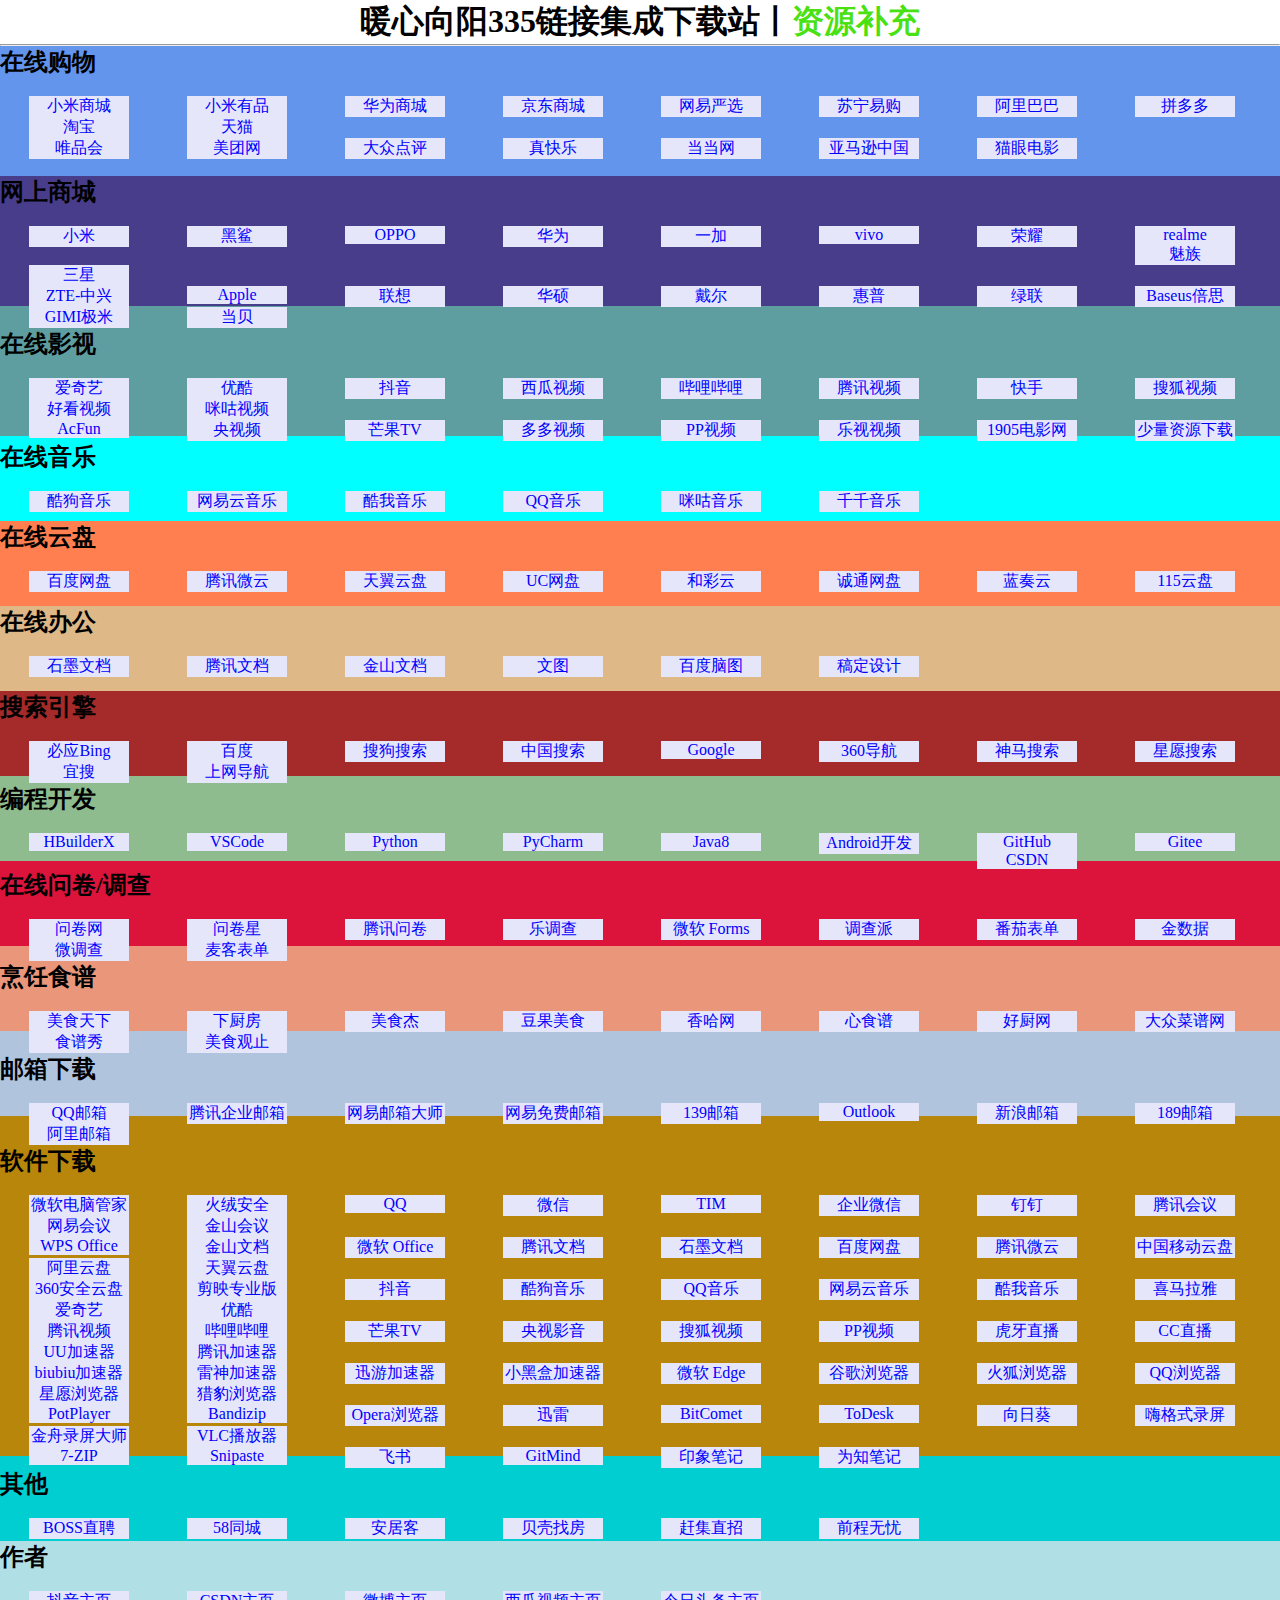
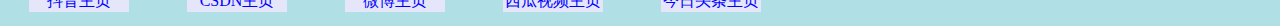
<file: index.html>
<!DOCTYPE html>
<html>
	<head>
		<meta charset="utf-8" />
		<title>暖心向阳335链接集成网</title>
		<link rel="stylesheet" href="./index.css">
	</head>
	<body>
		<div id="title">
			<h1>暖心向阳335链接集成下载站丨<a href="https://www.wenjuan.com/s/UZBZJvi28P/" target="_blank" style="color: #4AE113;">资源补充</a></h1>
		</div>
		
		
		    <div id="times" style="text-align: center;">
		    </div>
		   <script type="text/javascript">
		     function  getD1(){
		         var date=new Date();
		         var d1=date.toLocaleString();
		         var div1=document.getElementById("times");
		         div1.innerHTML =d1;
		     }
		     setInterval("getD1();",1000);
		    </script>
			
		<hr>
		<div id="div_one">
			<h2>在线购物</h2>
			<br>
			<ul class="body_one">
				<li><a href="https://www.mi.com/shop" target="_blank">小米商城</a></li>
				<li><a href="https://www.xiaomiyoupin.com/" target="_blank">小米有品</a></li>
				<li><a href="https://www.vmall.com/index.html" target="_blank">华为商城</a></li>
				<li><a href="https://www.jd.com/?cu=true" target="_blank">京东商城</a></li>
				<li><a href="http://you.163.com/" target="_blank">网易严选</a></li>
				<li><a href="https://www.suning.com/" target="_blank">苏宁易购</a></li>
				<li><a href="https://www.1688.com/" target="_blank">阿里巴巴</a></li>
				<li><a href="https://youhui.pinduoduo.com/" target="_blank">拼多多</a></li>
				<li><a href="https://www.taobao.com/" target="_blank">淘宝</a></li>
				<li><a href="https://www.tmall.com/" target="_blank">天猫</a></li>
			</ul>
			<br><br>
			<ul class="body_one">
				<li><a href="https://www.vip.com/" target="_blank">唯品会</a></li>
				<li><a href="https://kunshan.meituan.com/" target="_blank">美团网</a></li>
				<li><a href="https://www.dianping.com/" target="_blank">大众点评</a></li>
				<li><a href="https://www.gome.com.cn/" target="_blank">真快乐</a></li>
				<li><a href="http://www.dangdang.com/" target="_blank">当当网</a></li>
				<li><a href="https://www.amazon.cn/" target="_blank">亚马逊中国</a></li>
				<li><a href="https://www.maoyan.com/" target="_blank">猫眼电影</a></li>
				<li><a href="#" target="_blank"></a></li>
				<li><a href="#" target="_blank"></a></li>
				<li><a href="#" target="_blank"></a></li>
			</ul>
		</div>
		
		<div id="body_twelve">
			<h2>网上商城</h2>
			<br>
			<ul class="body_one">
				<li><a href="https://www.mi.com/shop" target="_blank">小米</a></li>
				<li><a href="https://store.blackshark.com/v/index.html" target="_blank">黑鲨</a></li>
				<li><a href="https://www.opposhop.cn/cn/web/" target="_blank">OPPO</a></li>
				<li><a href="https://www.vmall.com/index.html?cid=10074" target="_blank">华为</a></li>
				<li><a href="https://www.oneplus.com/cn" target="_blank">一加</a></li>
				<li><a href="https://shop.vivo.com.cn/" target="_blank">vivo</a></li>
				<li><a href="https://www.hihonor.com/cn/shop/" target="_blank">荣耀</a></li>
				<li><a href="https://www.realme.com/" target="_blank">realme</a></li>
				<li><a href="https://www.meizu.com/index.html" target="_blank">魅族</a></li>
				<li><a href="https://www.samsungeshop.com.cn/" target="_blank">三星</a></li>
			</ul>
			<br><br>
			<ul class="body_one">
				<li><a href="https://www.ztemall.com/" target="_blank">ZTE-中兴</a></li>
				<li><a href="https://www.apple.com.cn/" target="_blank">Apple</a></li>
				<li><a href="https://shop.lenovo.com.cn/" target="_blank">联想</a></li>
				<li><a href="https://www.asus.com.cn/" target="_blank">华硕</a></li>
				<li><a href="https://www.dell.com/zh-cn" target="_blank">戴尔</a></li>
				<li><a href="https://www.hpstore.cn/" target="_blank">惠普</a></li>
				<li><a href="https://www.lulian.cn/" target="_blank">绿联</a></li>
				<li><a href="https://www.baseus.com/#/home" target="_blank">Baseus倍思</a></li>
				<li><a href="https://www.xgimi.com/shop.html" target="_blank">GIMI极米</a></li>
				<li><a href="https://www.dangbei.com/" target="_blank">当贝</a></li>
			</ul>
		</div>
		
		<div id="div_two">
			<h2>在线影视</h2>
			<br>
			<ul class="body_one">
				<li><a href="https://www.iqiyi.com/" target="_blank">爱奇艺</a></li>
				<li><a href="https://youku.com/" target="_blank">优酷</a></li>
				<li><a href="https://www.douyin.com/?enter=guide" target="_blank">抖音</a></li>
				<li><a href="https://www.ixigua.com/" target="_blank">西瓜视频</a></li>
				<li><a href="https://www.bilibili.com/" target="_blank">哔哩哔哩</a></li>
				<li><a href="https://v.qq.com/" target="_blank">腾讯视频</a></li>
				<li><a href="https://www.kuaishou.com/" target="_blank">快手</a></li>
				<li><a href="https://tv.sohu.com/" target="_blank">搜狐视频</a></li>
				<li><a href="https://haokan.baidu.com/" target="_blank">好看视频</a></li>
				<li><a href="https://www.miguvideo.com/mgs/website/prd/index.html" target="_blank">咪咕视频</a></li>
			</ul>
			<br><br>
			<ul class="body_one">
				<li><a href="https://www.acfun.cn/" target="_blank">AcFun</a></li>
				<li><a href="https://v.cctv.com/" target="_blank">央视频</a></li>
				<li><a href="https://www.mgtv.com/" target="_blank">芒果TV</a></li>
				<li><a href="https://m.rr.tv/" target="_blank">多多视频</a></li>
				<li><a href="https://www.pptv.com/" target="_blank">PP视频</a></li>
				<li><a href="http://www.le.com/" target="_blank">乐视视频</a></li>
				<li><a href="https://www.1905.com/" target="_blank">1905电影网</a></li>
				<li><a href="./video.html" target="_blank">少量资源下载</a></li>
				<li><a href="#" target="_blank"></a></li>
				<li><a href="#" target="_blank"></a></li>
			</ul>
		</div>
		
			<div id="div_three">
				<h2>在线音乐</h2>
				<br>
				<ul class="body_one">
					<li><a href="https://www.kugou.com/" target="_blank">酷狗音乐</a></li>
					<li><a href="https://music.163.com/" target="_blank">网易云音乐</a></li>
					<li><a href="https://www.kuwo.cn/" target="_blank">酷我音乐</a></li>
					<li><a href="https://y.qq.com/" target="_blank">QQ音乐</a></li>
					<li><a href="https://www.migu.cn/music.html" target="_blank">咪咕音乐</a></li>
					<li><a href="https://music.91q.com/" target="_blank">千千音乐</a></li>
					<li><a href="#" target="_blank"></a></li>
					<li><a href="#" target="_blank"></a></li>
					<li><a href="#" target="_blank"></a></li>
					<li><a href="#" target="_blank"></a></li>
				</ul>
			</div>

		<div id="div_four">
			<h2>在线云盘</h2>
			<br>
			<ul class="body_one">
				<li><a href="https://pan.baidu.com/disk/main?from=homeFlow#/index?category=all" target="_blank">百度网盘</a></li>
				<li><a href="https://www.weiyun.com/" target="_blank">腾讯微云</a></li>
				<li><a href="https://cloud.189.cn/web/login.html" target="_blank">天翼云盘</a></li>
				<li><a href="https://www.yun.cn/#/user/login?callback=%2F" target="_blank">UC网盘</a></li>
				<li><a href="https://yun.139.com/w/#/" target="_blank">和彩云</a></li>
				<li><a href="https://www.ctfile.com/p/login" target="_blank">诚通网盘</a></li>
				<li><a href="https://www.lanzou.com/" target="_blank">蓝奏云</a></li>
				<li><a href="https://115.com/" target="_blank">115云盘</a></li>
				<li><a href="#" target="_blank"></a></li>
				<li><a href="#" target="_blank"></a></li>
			</ul>
		</div>

		<div id="div_five">
			<h2>在线办公</h2>
			<br>
			<ul class="body_one">
				<li><a href="https://shimo.im/loginByCode?from=home" target="_blank">石墨文档</a></li>
				<li><a href="https://docs.qq.com/desktop/?fromsrc=homepage" target="_blank">腾讯文档</a></li>
				<li><a href="https://account.wps.cn/?qrcode=kdocs&logo=kdocs&from=v1-web-kdocs-login&cb=https%3A%2F%2Faccount.wps.cn%2Fapi%2Fv3%2Fsession%2Fcorrelate%2Fredirect%3Ft%3D1656837320734%26appid%3D375024576%26cb%3Dhttps%253A%252F%252Fwww.kdocs.cn%252FsingleSign4CST%253Fcb%253Dhttps%25253A%25252F%25252Fwww.kdocs.cn%25252Flatest%25253Ffrom%25253Ddocs" target="_blank">金山文档</a></li>
				<li><a href="https://www.wentu.io/" target="_blank">文图</a></li>
				<li><a href="https://naotu.baidu.com/" target="_blank">百度脑图</a></li>
				<li><a href="https://www.gaoding.com/" target="_blank">稿定设计</a></li>
				<li><a href="#" target="_blank"></a></li>
				<li><a href="#" target="_blank"></a></li>
				<li><a href="#" target="_blank"></a></li>
				<li><a href="#" target="_blank"></a></li>
			</ul>
		</div>
		
		<div id="div_six">
				<h2>搜索引擎</h2>
				<br>
				<ul class="body_one">
					<li><a href="https://cn.bing.com/?mkt=zh-CN" target="_blank">必应Bing</a></li>
					<li><a href="https://www.baidu.com/" target="_blank">百度</a></li>
					<li><a href="https://www.sogou.com/" target="_blank">搜狗搜索</a></li>
					<li><a href="http://www.chinaso.com/" target="_blank">中国搜索</a></li>
					<li><a href="http://www.google.cn/" target="_blank">Google</a></li>
					<li><a href="https://hao.360.com/" target="_blank">360导航</a></li>
					<li><a href="https://quark.sm.cn/?from=smor&safe=1" target="_blank">神马搜索</a></li>
					<li><a href="https://123.twinkstar.cn/" target="_blank">星愿搜索</a></li>
					<li><a href="http://www.easou.com/" target="_blank">宜搜</a></li>
					<li><a href="https://daohang.qq.com/" target="_blank">上网导航</a></li>
				</ul>
			</div>
			
			<div id="div_eight">
				<h2>编程开发</h2>
				<br>
				<ul class="body_one">
					<li><a href="https://dcloud.io/hbuilderx.html" target="_blank">HBuilderX</a></li>
					<li><a href="https://code.visualstudio.com/" target="_blank">VSCode</a></li>
					<li><a href="https://www.python.org/" target="_blank">Python</a></li>
					<li><a href="https://www.jetbrains.com/pycharm/" target="_blank">PyCharm</a></li>
					<li><a href="https://www.java.com/zh-CN/download/" target="_blank">Java8</a></li>
					<li><a href="https://developer.android.google.cn/studio" target="_blank">Android开发</a></li>
					<li><a href="https://github.com/" target="_blank">GitHub</a></li>
					<li><a href="https://gitee.com/" target="_blank">Gitee</a></li>
					<li><a href="https://www.csdn.net/" target="_blank">CSDN</a></li>
					<li><a href="#" target="_blank"></a></li>
				</ul>
			</div>
			
			<div id="body_nine">
				<h2>在线问卷/调查</h2>
				<br>
				<ul class="body_one">
					<li><a href="https://www.wenjuan.com" target="_blank">问卷网</a></li>
					<li><a href="https://www.wjx.cn/" target="_blank">问卷星</a></li>
					<li><a href="https://wj.qq.com" target="_blank">腾讯问卷</a></li>
					<li><a href="https://www.lediaocha.com/designer/login?redirect=%2Flist" target="_blank">乐调查</a></li>
					<li><a href="https://forms.office.com/" target="_blank">微软 Forms</a></li>
					<li><a href="https://www.diaochapai.com/login" target="_blank">调查派</a></li>
					<li><a href="https://fanqier.cn/" target="_blank">番茄表单</a></li>
					<li><a href="https://jinshuju.net/" target="_blank">金数据</a></li>
					<li><a href="http://www.weidiaocha.cn/" target="_blank">微调查</a></li>
					<li><a href="https://cn.mikecrm.com/index_form.php" target="_blank">麦客表单</a></li>
				</ul>
			</div>
			
			<div id="body_ten">
				<h2>烹饪食谱</h2>
				<br>
				<ul class="body_one">
					<li><a href="https://www.meishichina.com/" target="_blank">美食天下</a></li>
					<li><a href="https://www.xiachufang.com/" target="_blank">下厨房</a></li>
					<li><a href="https://www.meishij.net/" target="_blank">美食杰</a></li>
					<li><a href="https://www.douguo.com/" target="_blank">豆果美食</a></li>
					<li><a href="https://www.xiangha.com/" target="_blank">香哈网</a></li>
					<li><a href="https://www.xinshipu.com/" target="_blank">心食谱</a></li>
					<li><a href="https://www.haochu.com/" target="_blank">好厨网</a></li>
					<li><a href="http://www.caipucaipu.com/" target="_blank">大众菜谱网</a></li>
					<li><a href="http://www.shipuxiu.com/" target="_blank">食谱秀</a></li>
					<li><a href="https://www.56m78.com/index.asp" target="_blank">美食观止</a></li>
				</ul>
			</div>
			
			<div id="body_fourteen">
				<h2>邮箱下载</h2>
				<br>
				<ul class="body_one">
					<li><a href="https://app.mail.qq.com/" target="_blank">QQ邮箱</a></li>
					<li><a href="https://work.weixin.qq.com/mail/#indexDownload" target="_blank">腾讯企业邮箱</a></li>
					<li><a href="https://dashi.163.com/index.html?from=mail11&gotodownload=1" target="_blank">网易邮箱大师</a></li>
					<li><a href="https://mail.163.com/" target="_blank">网易免费邮箱</a></li>
					<li><a href="https://logininterface.mail.10086.cn/download/index08.html" target="_blank">139邮箱</a></li>
					<li><a href="https://office.live.com/start/Outlook.aspx?ui=zh%2DCN&rs=CN" target="_blank">Outlook</a></li>
					<li><a href="https://mail.sina.com.cn" target="_blank">新浪邮箱</a></li>
					<li><a href="https://webmail30.189.cn/w2/index.html" target="_blank">189邮箱</a></li>
					<li><a href="https://pages.tmall.com/wow/aliyun-market/act/download-mail-client?wh_biz=tm" target="_blank">阿里邮箱</a></li>
					<li><a href="#" target="_blank"></a></li>
				</ul>
			</div>
			
		<div id="div_sevem">
			<h2>软件下载</h2>
			<br>
			<ul class="body_one">
				<li><a href="https://cn.bing.com/guanjia" target="_blank">微软电脑管家</a></li>
				<li><a href="https://www.huorong.cn/" target="_blank">火绒安全</a></li>
				<li><a href="https://im.qq.com/index" target="_blank">QQ</a></li>
				<li><a href="https://weixin.qq.com/" target="_blank">微信</a></li>
				<li><a href="https://tim.qq.com/" target="_blank">TIM</a></li>
				<li><a href="https://work.weixin.qq.com/" target="_blank">企业微信</a></li>
				<li><a href="https://www.dingtalk.com/" target="_blank">钉钉</a></li>
				<li><a href="https://meeting.tencent.com/download/" target="_blank">腾讯会议</a></li>
				<li><a href="https://meeting.163.com/" target="_blank">网易会议</a></li>
				<li><a href="https://meeting.kdocs.cn/meeting/welcome" target="_blank">金山会议</a></li>
			</ul>
			<br><br>
			<ul class="body_one">
				<li><a href="https://platform.wps.cn/" target="_blank">WPS Office</a></li>
				<li><a href="https://www.kdocs.cn/welcome?source=wpscard&channel=1005" target="_blank">金山文档</a></li>
				<li><a href="https://www.microsoft.com/zh-cn/microsoft-365/microsoft-office" target="_blank">微软 Office</a></li>
				<li><a href="https://docs.qq.com/download.html" target="_blank">腾讯文档</a></li>
				<li><a href="https://shimo.im/download" target="_blank">石墨文档</a></li>
				<li><a href="https://pan.baidu.com/download" target="_blank">百度网盘</a></li>
				<li><a href="https://www.weiyun.com/download.html" target="_blank">腾讯微云</a></li>
				<li><a href="https://yun.139.com/w/#/client" target="_blank">中国移动云盘</a></li>
				<li><a href="https://www.aliyundrive.com/" target="_blank">阿里云盘</a></li>
				<li><a href="https://cloud.189.cn/web/static/download-client/index.html" target="_blank">天翼云盘</a></li>
			</ul>
			<br><br>
			<ul class="body_one">
				<li><a href="https://yunpan.360.cn/index/download" target="_blank">360安全云盘</a></li>
				<li><a href="https://lv.ulikecam.com/" target="_blank">剪映专业版</a></li>
				<li><a href="https://www.douyin.com/downloadpage" target="_blank">抖音</a></li>
				<li><a href="http://download.kugou.com/" target="_blank">酷狗音乐</a></li>
				<li><a href="https://y.qq.com/download/download.html" target="_blank">QQ音乐</a></li>
				<li><a href="https://music.163.com/#/download" target="_blank">网易云音乐</a></li>
				<li><a href="http://www.kuwo.cn/down" target="_blank">酷我音乐</a></li>
				<li><a href="https://www.ximalaya.com/download/" target="_blank">喜马拉雅</a></li>
				<li><a href="https://www.iqiyi.com/appstore.html" target="_blank">爱奇艺</a></li>
				<li><a href="https://youku.com/product/index" target="_blank">优酷</a></li>
			</ul>
			<br><br>
			<ul class="body_one">
				<li><a href="https://v.qq.com/download.html" target="_blank">腾讯视频</a></li>
				<li><a href="https://app.bilibili.com/" target="_blank">哔哩哔哩</a></li>
				<li><a href="https://www.mgtv.com/app/?lastp=ch_home" target="_blank">芒果TV</a></li>
				<li><a href="https://app.cctv.com/#page5" target="_blank">央视影音</a></li>
				<li><a href="https://tv.sohu.com/app/?x=3" target="_blank">搜狐视频</a></li>
				<li><a href="https://app.pptv.com/pg_get_clt" target="_blank">PP视频</a></li>
				<li><a href="https://www.huya.com/download/" target="_blank">虎牙直播</a></li>
				<li><a href="https://cc.easebar.com/download/pc/" target="_blank">CC直播</a></li>
				<li><a href="https://uu.163.com/index.html" target="_blank">UU加速器</a></li>
				<li><a href="https://jiasu.qq.com/" target="_blank">腾讯加速器</a></li>
			</ul>
			<br><br>
			<ul class="body_one">
				<li><a href="https://www.biubiu001.com/windowsDownload/" target="_blank">biubiu加速器</a></li>
				<li><a href="http://www.leigod.cn/" target="_blank">雷神加速器</a></li>
				<li><a href="https://www.xunyou.com/" target="_blank">迅游加速器</a></li>
				<li><a href="https://acc.xiaoheihe.cn/pc" target="_blank">小黑盒加速器</a></li>
				<li><a href="https://www.microsoft.com/zh-cn/edge" target="_blank">微软 Edge</a></li>
				<li><a href="https://www.google.cn/intl/en_uk/chrome/" target="_blank">谷歌浏览器</a></li>
				<li><a href="http://www.firefox.com.cn/" target="_blank">火狐浏览器</a></li>
				<li><a href="https://browser.qq.com/" target="_blank">QQ浏览器</a></li>
				<li><a href="https://www.twinkstar.com/" target="_blank">星愿浏览器</a></li>
				<li><a href="https://www.liebao.cn/" target="_blank">猎豹浏览器</a></li>
			</ul>
			<br><br>
			<ul class="body_one">
				<li><a href="http://www.potplayercn.com/download/potplayer220420.html" target="_blank">PotPlayer</a></li>
				<li><a href="https://www.bandisoft.com/bandizip/" target="_blank">Bandizip</a></li>
				<li><a href="https://www.opera.com/zh-cn" target="_blank">Opera浏览器</a></li>
				<li><a href="https://dl.xunlei.com/" target="_blank">迅雷</a></li>
				<li><a href="https://www.bitcomet.com/en" target="_blank">BitComet</a></li>
				<li><a href="http://www.hellodesk.cn/download.html" target="_blank">ToDesk</a></li>
				<li><a href="https://sunlogin.oray.com/download?categ=personal" target="_blank">向日葵</a></li>
				<li><a href="https://t.hgs.cn/z3/" target="_blank">嗨格式录屏</a></li>
				<li><a href="https://www.jinzhoutool.com/sg23230867/luping?jx=s3.p223545684.g2000551554.k112640730491.c16207816163" target="_blank">金舟录屏大师</a></li>
				<li><a href="https://www.videolan.org/" target="_blank">VLC播放器</a></li>
			</ul>
			<br><br>
			<ul class="body_one">
				<li><a href="https://sparanoid.com/lab/7z/" target="_blank">7-ZIP</a></li>
				<li><a href="https://www.snipaste.com/" target="_blank">Snipaste</a></li>
				<li><a href="https://www.feishu.cn/download" target="_blank">飞书</a></li>
				<li><a href="https://gitmind.cn/" target="_blank">GitMind</a></li>
				<li><a href="https://www.yinxiang.com/dl-win/?" target="_blank">印象笔记</a></li>
				<li><a href="https://www.wiz.cn/zh-cn" target="_blank">为知笔记</a></li>
				<li><a href="#" target="_blank"></a></li>
				<li><a href="#" target="_blank"></a></li>
				<li><a href="#" target="_blank"></a></li>
				<li><a href="#" target="_blank"></a></li>
			</ul>
		</div>
		
		<div id="body_other">
			<h2>其他</h2>
			<br>
			<ul class="body_one">
				<li><a href="https://www.zhipin.com/suzhou/" target="_blank">BOSS直聘</a></li>
				<li><a href="https://cn.58.com/" target="_blank">58同城</a></li>
				<li><a href="https://ks.anjuke.com/" target="_blank">安居客</a></li>
				<li><a href="https://www.ke.com/?freeze=1" target="_blank">贝壳找房</a></li>
				<li><a href="https://szkunshan.ganji.com/" target="_blank">赶集直招</a></li>
				<li><a href="https://www.51job.com/?from=baidupz" target="_blank">前程无忧</a></li>
				<li><a href="#" target="_blank"></a></li>
				<li><a href="#" target="_blank"></a></li>
				<li><a href="#" target="_blank"></a></li>
				<li><a href="#" target="_blank"></a></li>
			</ul>
		</div>
		
		<div id="body_about">
			<h2>作者</h2>
			<br>
			<ul class="body_one">
				<li><a href="https://www.douyin.com/user/MS4wLjABAAAAoBkwBaZfEPdVioSLvDZRkFvuwaJ65SPmzoiO2aREzD4" target="_blank">抖音主页</a></li>
				<li><a href="https://blog.csdn.net/m0_60765977" target="_blank">CSDN主页</a></li>
				<li><a href="https://weibo.com/jxzhangjy" target="_blank">微博主页</a></li>
				<li><a href="https://www.ixigua.com/home/65273611858/?list_entrance=search" target="_blank">西瓜视频主页</a></li>
				<li><a href="https://www.toutiao.com/c/user/token/MS4wLjABAAAAgRRSHdx0gQ5D-RUNDYxHJa-hvzU8xTqIcgeH2-G6Lkc/?" target="_blank">今日头条主页</a></li>
				<li><a href="#" target="_blank"></a></li>
				<li><a href="#" target="_blank"></a></li>
				<li><a href="#" target="_blank"></a></li>
				<li><a href="#" target="_blank"></a></li>
				<li><a href="#" target="_blank"></a></li>
			</ul>
		</div>
	</body>
</html>
</file>
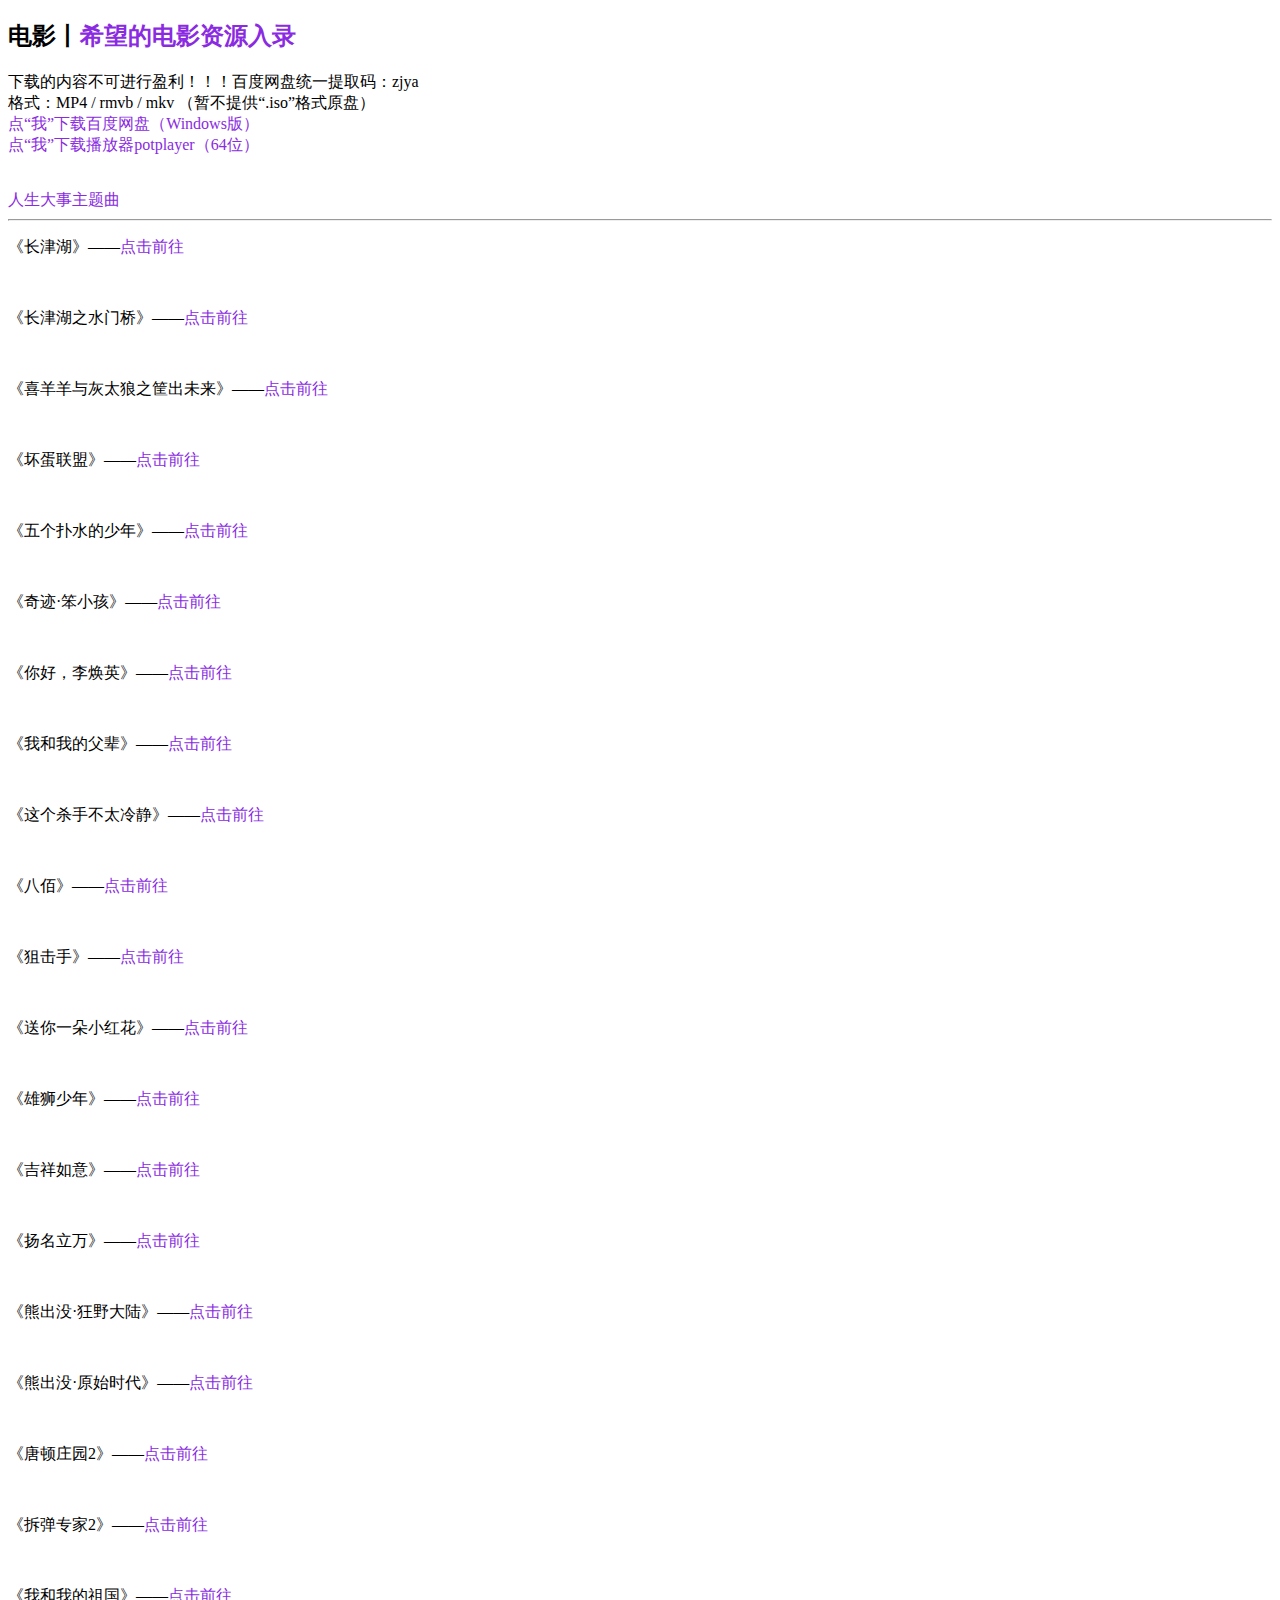
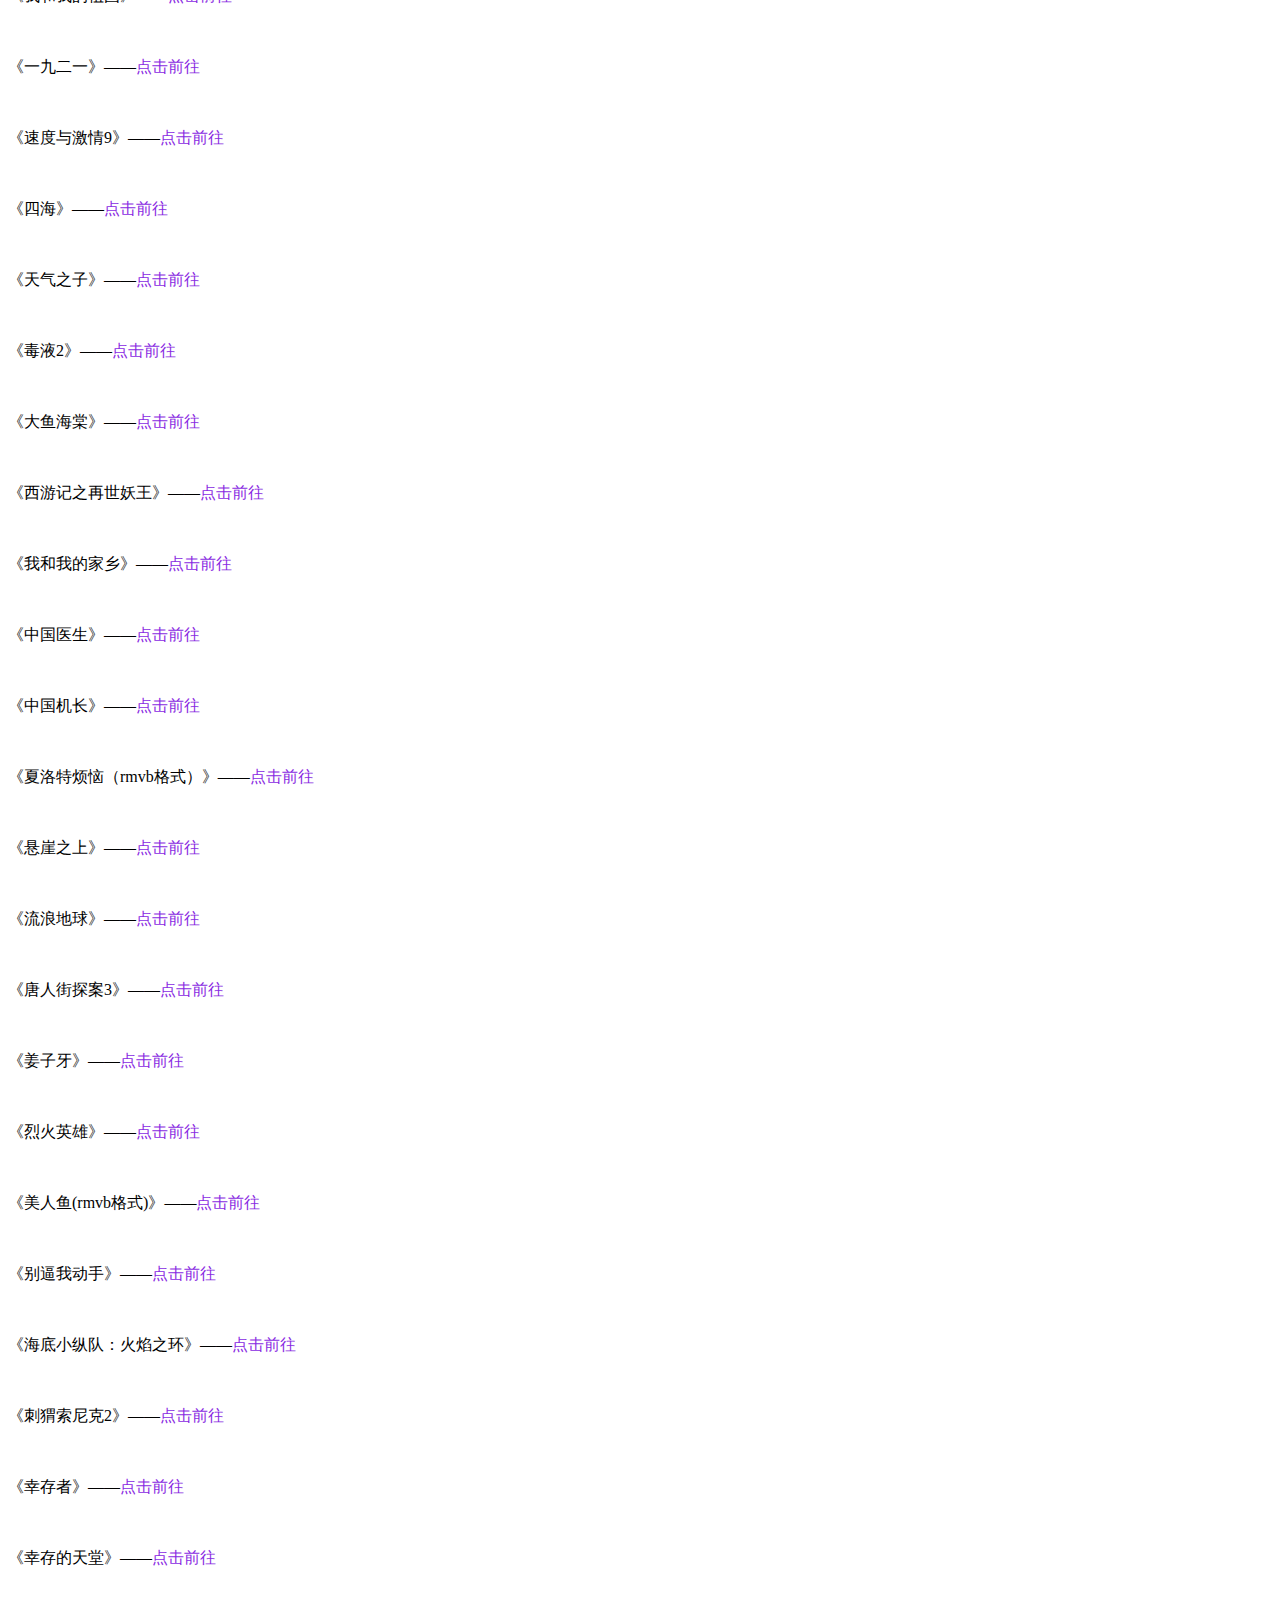
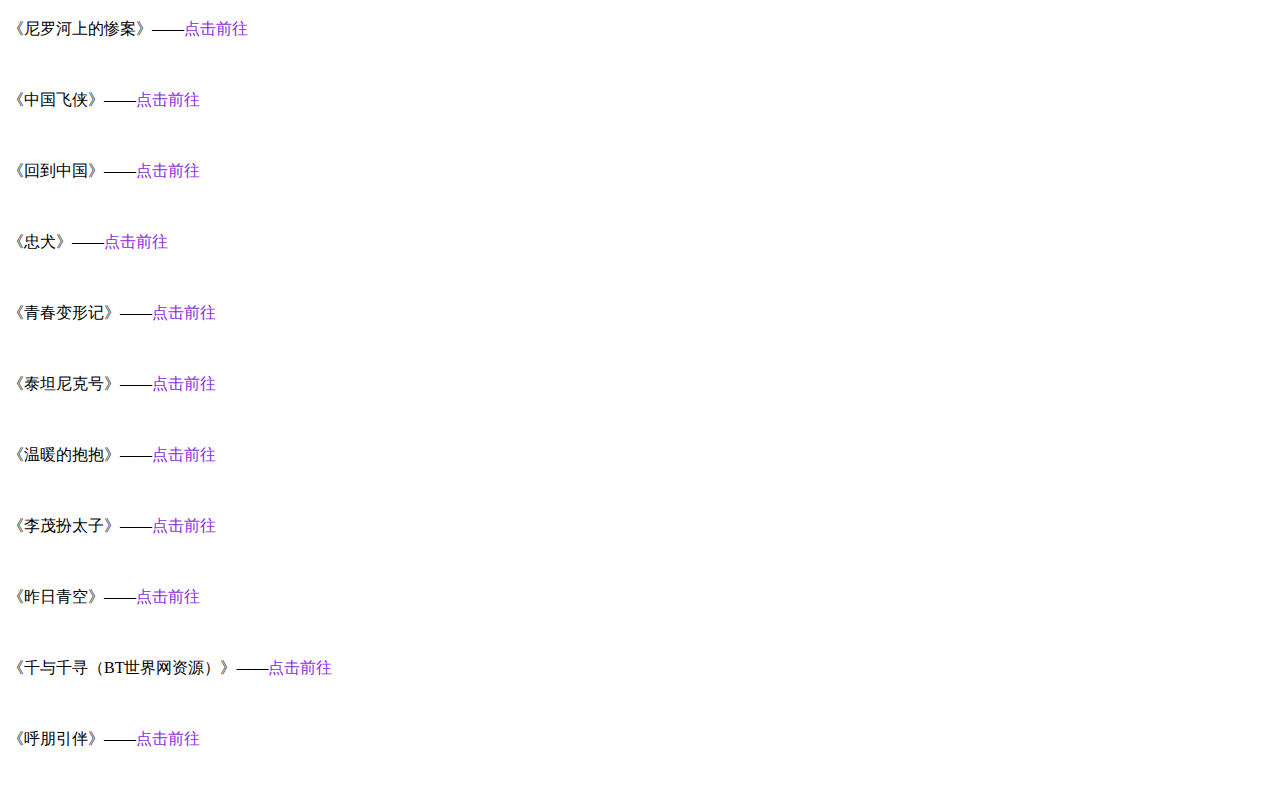
<file: video.html>
<!DOCTYPE html>
<html>
	<head>
		<meta charset="utf-8">
		<title>电影区</title>
		<style>
			a {
				text-decoration: none;
				color: blueviolet;
			}
		</style>
	</head>
	<body>
		<h2>电影丨<a href="https://www.wenjuan.com/s/UZBZJvN9F7C/#《影片资源填表》，快来参与吧。【问卷网提供支持】" target="_blank">希望的电影资源入录</a></h2>
		<p>下载的内容不可进行盈利！！！百度网盘统一提取码：zjya
		<br>格式：MP4 / rmvb / mkv （暂不提供“.iso”格式原盘）
		<br><a href="https://issuepcdn.baidupcs.com/issue/netdisk/yunguanjia/BaiduNetdisk_7.17.0.12.exe">点“我”下载百度网盘（Windows版）</a>
		<br><a href="https://t1.daumcdn.net/potplayer/PotPlayer/Version/Latest/PotPlayerSetup64.exe">点“我”下载播放器potplayer（64位）</a></p>
		<br><a href="https://pan.baidu.com/s/1sxLEyl8vK8ZgsKWX_c5rDw?pwd=zjya">人生大事主题曲</a>
		<hr>
		<p>《长津湖》——<a href="https://pan.baidu.com/s/1cbrvFf5x2Ii84JievENjKA?pwd=zjya" target="_blank">点击前往</a></p>
		<br><!--1-->
		<p>《长津湖之水门桥》——<a href="https://pan.baidu.com/s/11M_-p6igaPWPMk0kDFgljA?pwd=zjya" target="_blank">点击前往</a></p>
		<br><!--2-->
		<p>《喜羊羊与灰太狼之筐出未来》——<a href="https://pan.baidu.com/s/1qao9oUmkj6wHTIQBwMvK5A?pwd=zjya" target="_blank">点击前往</a></p>
		<br><!--3-->
		<p>《坏蛋联盟》——<a href="https://pan.baidu.com/s/1JaSOPXl2-NeSLL6yB6Uo8g?pwd=zjya" target="_blank">点击前往</a></p>
		<br><!--4-->
		<p>《五个扑水的少年》——<a href="https://pan.baidu.com/s/1wW-xCRIRT2XTSet15kdlVA?pwd=zjya" target="_blank">点击前往</a></p>
		<br><!--5-->
		<p>《奇迹·笨小孩》——<a href="https://pan.baidu.com/s/1R67Dz-fQY3ML4lyrJSbDhQ?pwd=zjya" target="_blank">点击前往</a></p>
		<br><!--6-->
		<p>《你好，李焕英》——<a href="https://pan.baidu.com/s/1vBDosYTGwKhjK-dINVIepw?pwd=zjya" target="_blank">点击前往</a></p>
		<br><!--7-->
		<p>《我和我的父辈》——<a href="https://pan.baidu.com/s/1itsSIL1ut9QTx8ZXIJn0eQ?pwd=zjya" target="_blank">点击前往</a></p>
		<br><!--8-->
		<p>《这个杀手不太冷静》——<a href="https://pan.baidu.com/s/1gRHKMtBQ1PB8YC_Em_EGYQ?pwd=zjya" target="_blank">点击前往</a></p>
		<br><!--9-->
		<p>《八佰》——<a href="https://pan.baidu.com/s/128v0lOZWSW0qnqVtQ3X-RA?pwd=zjya" target="_blank">点击前往</a></p>
		<br><!--10-->
		<p>《狙击手》——<a href="https://pan.baidu.com/s/1wSX7rDC5Tdp01NEBGkP5Xg?pwd=zjya" target="_blank">点击前往</a></p>
		<br><!--11-->
		<p>《送你一朵小红花》——<a href="https://pan.baidu.com/s/1_we-MzkyXw_FXNxnmhwODw?pwd=zjya" target="_blank">点击前往</a></p>
		<br><!--12-->
		<p>《雄狮少年》——<a href="https://pan.baidu.com/s/10GaAk7Rx2qpJCcldAYznug?pwd=zjya" target="_blank">点击前往</a></p>
		<br><!--13-->
		<p>《吉祥如意》——<a href="https://pan.baidu.com/s/1g4LjtvrF1o2tWg4JYaU6gw?pwd=zjya" target="_blank">点击前往</a></p>
		<br><!--14-->
		<p>《扬名立万》——<a href="https://pan.baidu.com/s/1DPumg9VzTmD64oKESrFekQ?pwd=zjya" target="_blank">点击前往</a></p>
		<br><!--15-->
		<p>《熊出没·狂野大陆》——<a href="https://pan.baidu.com/s/1I8p_1ZFZZRtb_f7eO1UyDg?pwd=zjya" target="_blank">点击前往</a></p>
		<br><!--16-->
		<p>《熊出没·原始时代》——<a href="https://pan.baidu.com/s/1VY-GAsgOEclpBluXS3UFpA?pwd=zjya" target="_blank">点击前往</a></p>
		<br><!--17-->
		<p>《唐顿庄园2》——<a href="https://pan.baidu.com/s/1XN2DAweJ7GMg9Oq5WaERAg?pwd=zjya" target="_blank">点击前往</a></p>
		<br><!--18-->
		<p>《拆弹专家2》——<a href="https://pan.baidu.com/s/1LnmsIiJP0fudcyl-Wja62g?pwd=zjya" target="_blank">点击前往</a></p>
		<br><!--19-->
		<p>《我和我的祖国》——<a href="https://pan.baidu.com/s/1q6ROTZxDcDJCxzdEYP1-Dg?pwd=zjya" target="_blank">点击前往</a></p>
		<br><!--20-->
		<p>《一九二一》——<a href="https://pan.baidu.com/s/1p8H8CJ8BFM9GKKDIO9vTRQ?pwd=zjya" target="_blank">点击前往</a></p>
		<br><!--21-->
		<p>《速度与激情9》——<a href="https://pan.baidu.com/s/1I40NRrntcsBLu5W5Nb3nzQ?pwd=zjya" target="_blank">点击前往</a></p>
		<br><!--22-->
		<p>《四海》——<a href="https://pan.baidu.com/s/1-TMu8-UDOc9oZ0P-NN-JOQ?pwd=zjya" target="_blank">点击前往</a></p>
		<br><!--23-->
		<p>《天气之子》——<a href="https://pan.baidu.com/s/1GVslfBoqDYn707hF5BFxdw?pwd=zjya" target="_blank">点击前往</a></p>
		<br><!--24-->
		<p>《毒液2》——<a href="https://pan.baidu.com/s/1OtuxA4c9vAv3HlEqqjmYWw?pwd=zjya" target="_blank">点击前往</a></p>
		<br><!--25-->
		<p>《大鱼海棠》——<a href="https://pan.baidu.com/s/1Hy9O36wK0uKH7vWPLJF80w?pwd=zjya" target="_blank">点击前往</a></p>
		<br><!--26-->
		<p>《西游记之再世妖王》——<a href="https://pan.baidu.com/s/18yBbPPuTwrPbVI2hOnZDbg?pwd=zjya" target="_blank">点击前往</a></p>
		<br><!--27-->
		<p>《我和我的家乡》——<a href="https://pan.baidu.com/s/1mgu1um8b5yFcnyztWKXwtg?pwd=zjya" target="_blank">点击前往</a></p>
		<br><!--28-->
		<p>《中国医生》——<a href="https://pan.baidu.com/s/1IHtZTwW6DEdfBOBYt7Njbg?pwd=zjya" target="_blank">点击前往</a></p>
		<br><!--29-->
		<p>《中国机长》——<a href="https://pan.baidu.com/s/1RKSSzOtbWcvtg6vefCFmog?pwd=zjya" target="_blank">点击前往</a></p>
		<br><!--30-->
		<p>《夏洛特烦恼（rmvb格式）》——<a href="https://pan.baidu.com/s/1X8KtHc2Ga-al80OEQaAkNQ?pwd=zjya" target="_blank">点击前往</a></p>
		<br><!--31-->
		<p>《悬崖之上》——<a href="https://pan.baidu.com/s/1VEILelTVkyQWHiMzYvtjBQ?pwd=zjya" target="_blank">点击前往</a></p>
		<br><!--32-->
		<p>《流浪地球》——<a href="https://pan.baidu.com/s/1r7wp-K6dnKOGxxp0urB0tw?pwd=zjya" target="_blank">点击前往</a></p>
		<br><!--33-->
		<p>《唐人街探案3》——<a href="https://pan.baidu.com/s/1TUYiyXYx77lpqUfpTISRVg?pwd=zjya" target="_blank">点击前往</a></p>
		<br><!--34-->
		<p>《姜子牙》——<a href="https://pan.baidu.com/s/1SF46VsQL6syyn4Rr5ydWIg?pwd=zjya" target="_blank">点击前往</a></p>
		<br><!--35-->
		<p>《烈火英雄》——<a href="https://pan.baidu.com/s/1fuC3v0ESLdu9cV5cYZ-3Gw?pwd=zjya" target="_blank">点击前往</a></p>
		<br><!--36-->
		<p>《美人鱼(rmvb格式)》——<a href="https://pan.baidu.com/s/1kKQ_xBi3leglxwRMJf7fQg?pwd=zjya" target="_blank">点击前往</a></p>
		<br><!--37-->
		<p>《别逼我动手》——<a href="https://pan.baidu.com/s/1bB4dA52l0TMEk80vlapGHA?pwd=zjya" target="_blank">点击前往</a></p>
		<br><!--38-->
		<p>《海底小纵队：火焰之环》——<a href="https://pan.baidu.com/s/1kRLCTjhKLgpeZuze7a0F3g?pwd=zjya" target="_blank">点击前往</a></p>
		<br><!--39-->
		<p>《刺猬索尼克2》——<a href="https://pan.baidu.com/s/1_mbVnatImXmkD1VhTPDTvw?pwd=zjya" target="_blank">点击前往</a></p>
		<br><!--40-->
		<p>《幸存者》——<a href="https://pan.baidu.com/s/1I3M3S88V2o5QbJKY-TuIFg?pwd=zjya" target="_blank">点击前往</a></p>
		<br><!--41-->
		<p>《幸存的天堂》——<a href="https://pan.baidu.com/s/1fgixbVeWBAusUr7SzsMc0Q?pwd=zjya" target="_blank">点击前往</a></p>
		<br><!--42-->
		<p>《尼罗河上的惨案》——<a href="https://pan.baidu.com/s/1HvcNc7XqZWETSU5-ENI_jQ?pwd=zjya" target="_blank">点击前往</a></p>
		<br><!--43-->
		<p>《中国飞侠》——<a href="https://pan.baidu.com/s/13C4_2MQS1ReftfXrre0g9w?pwd=zjya" target="_blank">点击前往</a></p>
		<br><!--44-->
		<p>《回到中国》——<a href="https://pan.baidu.com/s/1F9FniSZztKW1cZJ6UKiEkQ?pwd=zjya" target="_blank">点击前往</a></p>
		<br><!--45-->
		<p>《忠犬》——<a href="https://pan.baidu.com/s/1lOwwuBTN-cM_W4ganuwT2A?pwd=zjya" target="_blank">点击前往</a></p>
		<br><!--46-->
		<p>《青春变形记》——<a href="https://pan.baidu.com/s/1qwSLNbVte9v-6AzRy4AtnQ?pwd=zjya" target="_blank">点击前往</a></p>
		<br><!--47-->
		<p>《泰坦尼克号》——<a href="https://pan.baidu.com/s/1-8ZoNwsW2NJkLPcS_ynXqg?pwd=zjya" target="_blank">点击前往</a></p>
		<br><!--48-->
		<p>《温暖的抱抱》——<a href="https://pan.baidu.com/s/1CuVDcSKM02PjpnsL_zzpxg?pwd=zjya" target="_blank">点击前往</a></p>
		<br><!--49-->
		<p>《李茂扮太子》——<a href="https://pan.baidu.com/s/1TSfRdD6UKo64sSVc-3zK1w?pwd=zjya" target="_blank">点击前往</a></p>
		<br><!--50-->
		<p>《昨日青空》——<a href="https://pan.baidu.com/s/1aHkV3Tim68-dvtWhyVlAZg?pwd=zjya" target="_blank">点击前往</a></p>
		<br><!--51-->
		<p>《千与千寻（BT世界网资源）》——<a href="https://pan.baidu.com/s/1xrLGeXtvoncFujAlTgKp1A?pwd=zjya" target="_blank">点击前往</a></p>
		<br><!--52-->
		<p>《呼朋引伴》——<a href="https://pan.baidu.com/s/10FspcmRnHSmyIhQzGrt76g?pwd=zjya" target="_blank">点击前往</a></p>
		<br><!--53-->
	</body>
</html>
</file>
<file: index.css>
* {
	margin: 0%;
	padding: 0%;
}
#title {
	text-align: center;
}
#body {
	background-color: beige;
}
#div_one {
	background-color: cornflowerblue;
	height: 130px;
}
#div_two {
	background-color: cadetblue;
	height: 130px;
}
#div_three {
	background-color: aqua;
	height: 85px;
}
#div_four {
	background-color: coral;
	height: 85px;
}
#div_five {
	background-color: burlywood;
	height: 85px;
}
#div_six {
	background-color: brown;
	height: 85px;
}
#div_sevem {
	background-color: darkgoldenrod;
	height: 340px;
}
#div_eight {
	background-color: darkseagreen;
	height: 85px;
}
#body_other {
	background-color: darkturquoise;
	height: 85px;
}
#body_nine {
	background-color: crimson;
	height: 85px;
}
#body_ten {
	background-color: darksalmon;
	height: 85px;
}
#body_twelve {
	background-color: darkslateblue;
	height: 130px;
}
#body_about {
	background-color: powderblue;
	height: 85px;
}
#body_fourteen {
	background-color: lightsteelblue;
	height: 85px;
}
ul {
	list-style: none;
	float: left;
}
li {
	float: left;
	margin: auto 29px;
	background-color: lavender;
	text-align: center;
	width: 100px;
}
a {
	color: blue;
	text-decoration: none;
}
.body_one {
	
}
</file>
